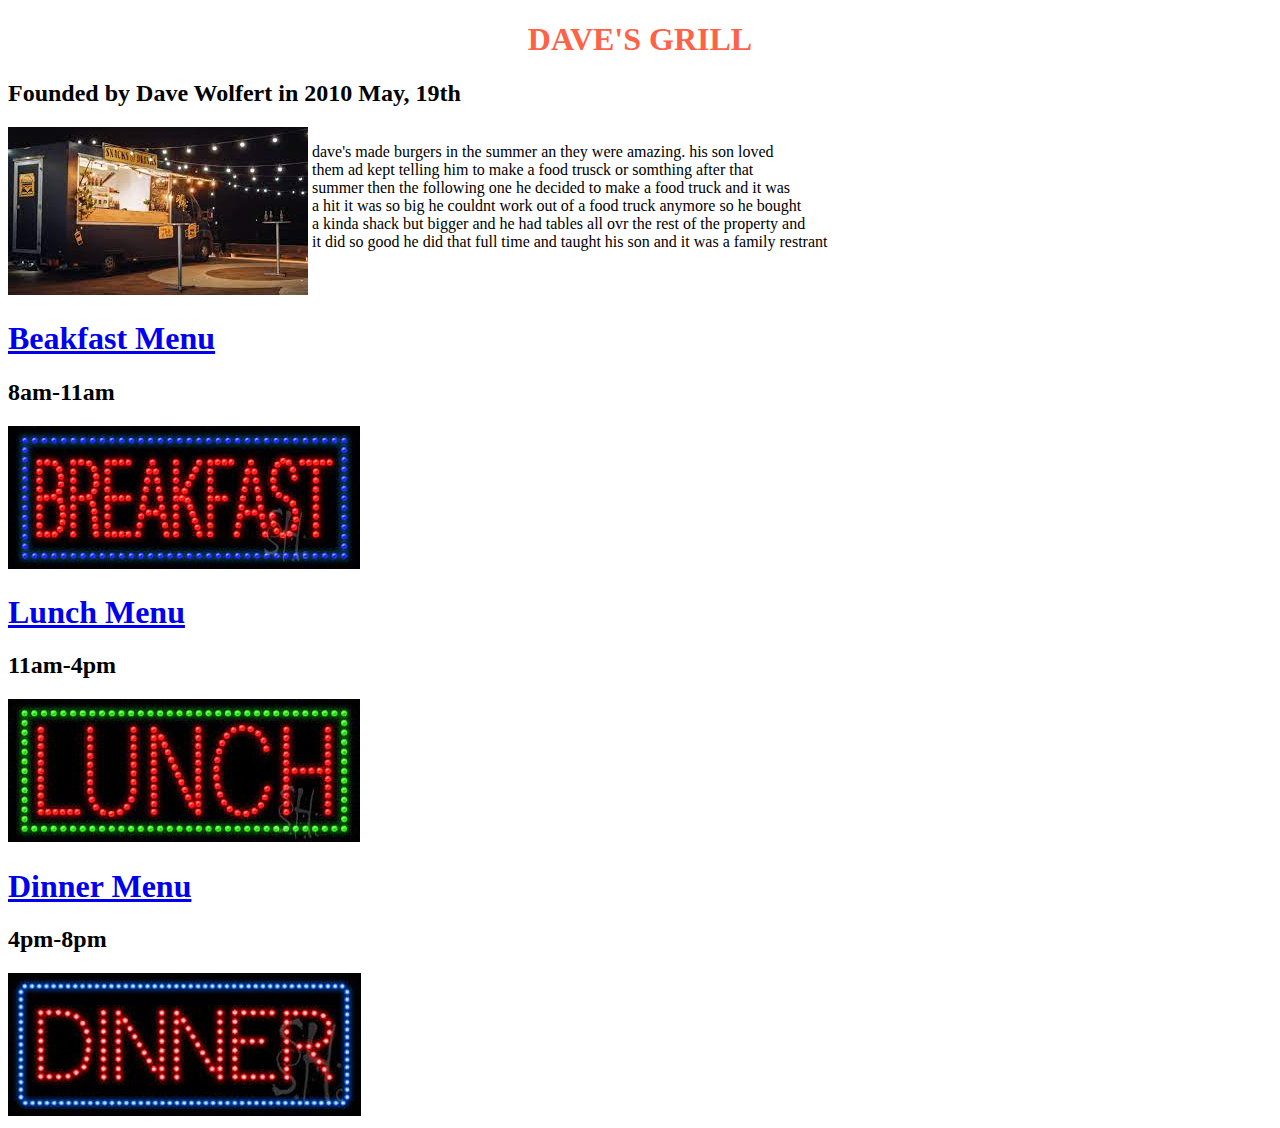
<file: index.html>
<!DOCTYPE html>
<html>
    <head>
        <title>
            Dave's Grill
        </title>
        <link rel="stylesheet" href="style.css">
    </head>
    
    <body>
        <h1 class="top">
            DAVE'S GRILL
        </h1>
        <h2>
            Founded by Dave Wolfert in 2010 May, 19th 
        </h2>
        <img src="images/truck.jpg" alt="">
        <p>
            dave's made burgers in the summer an they were amazing. his son loved <br>
             them ad kept telling him to make a food trusck or somthing after that <br>
             summer then the following one he decided to make a food truck and it was <br>
              a hit it was so big he couldnt work out of a food truck anymore so he bought <br> 
              a kinda shack but bigger and he had tables all ovr the rest of the property and <br>
               it did so good he did that full time and taught his son and it was a family restrant <br>
        </p>

        <h1 class="break">
            <a href="Breakfast.html">Beakfast Menu</a>
        </h1>
        <h2>
            8am-11am
        </h2>

        <img src="images/break.jpg" alt="">

        <h1 class="break">
            <a href="lunch.html">Lunch Menu</a>
        </h1>
        <h2>
            11am-4pm
        </h2>

        <img src="images/lunch.jpg" alt="">

        <h1 class="break">
            <a href="dinner.html">Dinner Menu</a>
        </h1>

        <h2>
            4pm-8pm
        </h2>

        <img src="images/dinner.jpg" alt="">
    </body>










</Html>
</file>
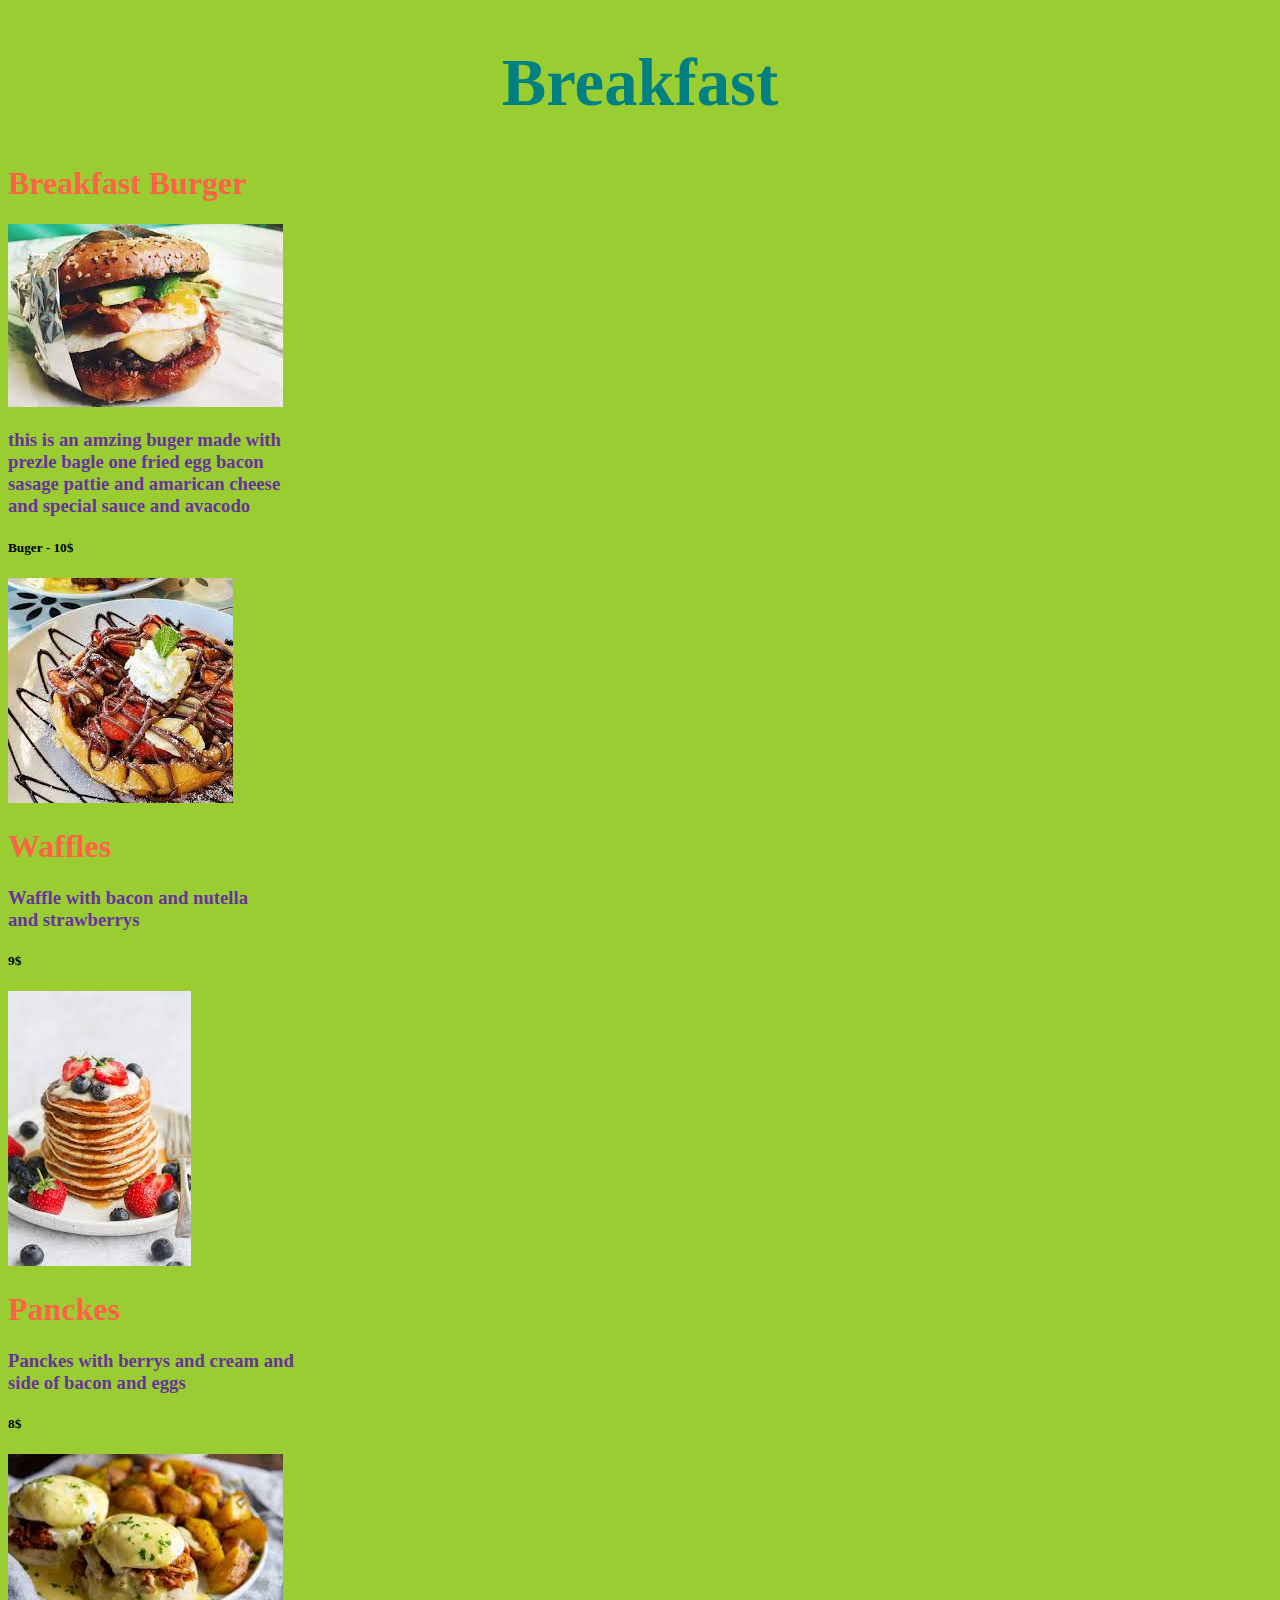
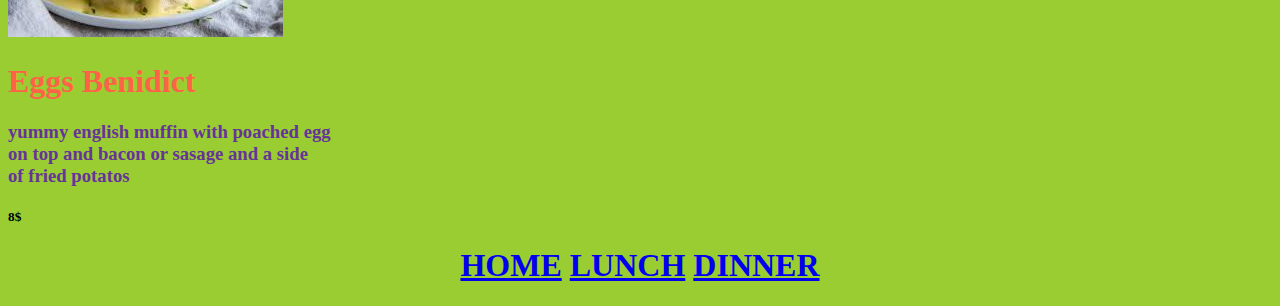
<file: Breakfast.html>
<!DOCTYPE html>
<html>
    <head>
        <title>
            Breakfast 
        </title>
        
        <link rel="stylesheet" href="style.css">
    </head>
    
    <body class="breakfast">
        <h1 class="food">
            Breakfast
        </h1>
        <h1 >
            Breakfast Burger
        </h1>
        <img src="images/BB.jpg" alt="">
        <h3>
            this is an amzing buger made with <br>
            prezle bagle one fried egg bacon <br>
            sasage pattie and amarican cheese <br>
            and special sauce and avacodo <br>
        </h3>
        <h5>
            Buger - 10$ <br>
            
        </h5>
        <img src="images/waff.jpg" alt="">
        <h1>
            Waffles 
        </h1>
        <h3>
            Waffle with bacon and nutella <br>
            and strawberrys 
        </h3>
        <h5>
            9$
        </h5>
        <img src="images/cake.jpg" alt="">
        <h1>
            Panckes
        </h1>
        <h3>
            Panckes with berrys and cream and <br>
            side of bacon and eggs 
        </h3>
        <h5>
            8$
        </h5>
        <img src="images/egg.jpg" alt="">
        <h1>
            Eggs Benidict 
        </h1>
        <h3>
            yummy english muffin with poached egg <br>
            on top and bacon or sasage and a side <br>
             of fried potatos
        </h3>
        <h5>
            8$
        </h5>
        <h1 class="NAV">
            <a href="index.html">HOME</a>
            <a href="lunch.html">LUNCH</a>
            <a href="dinner.html">DINNER</a>
        </h1>
        




    </body>







</html>
</file>
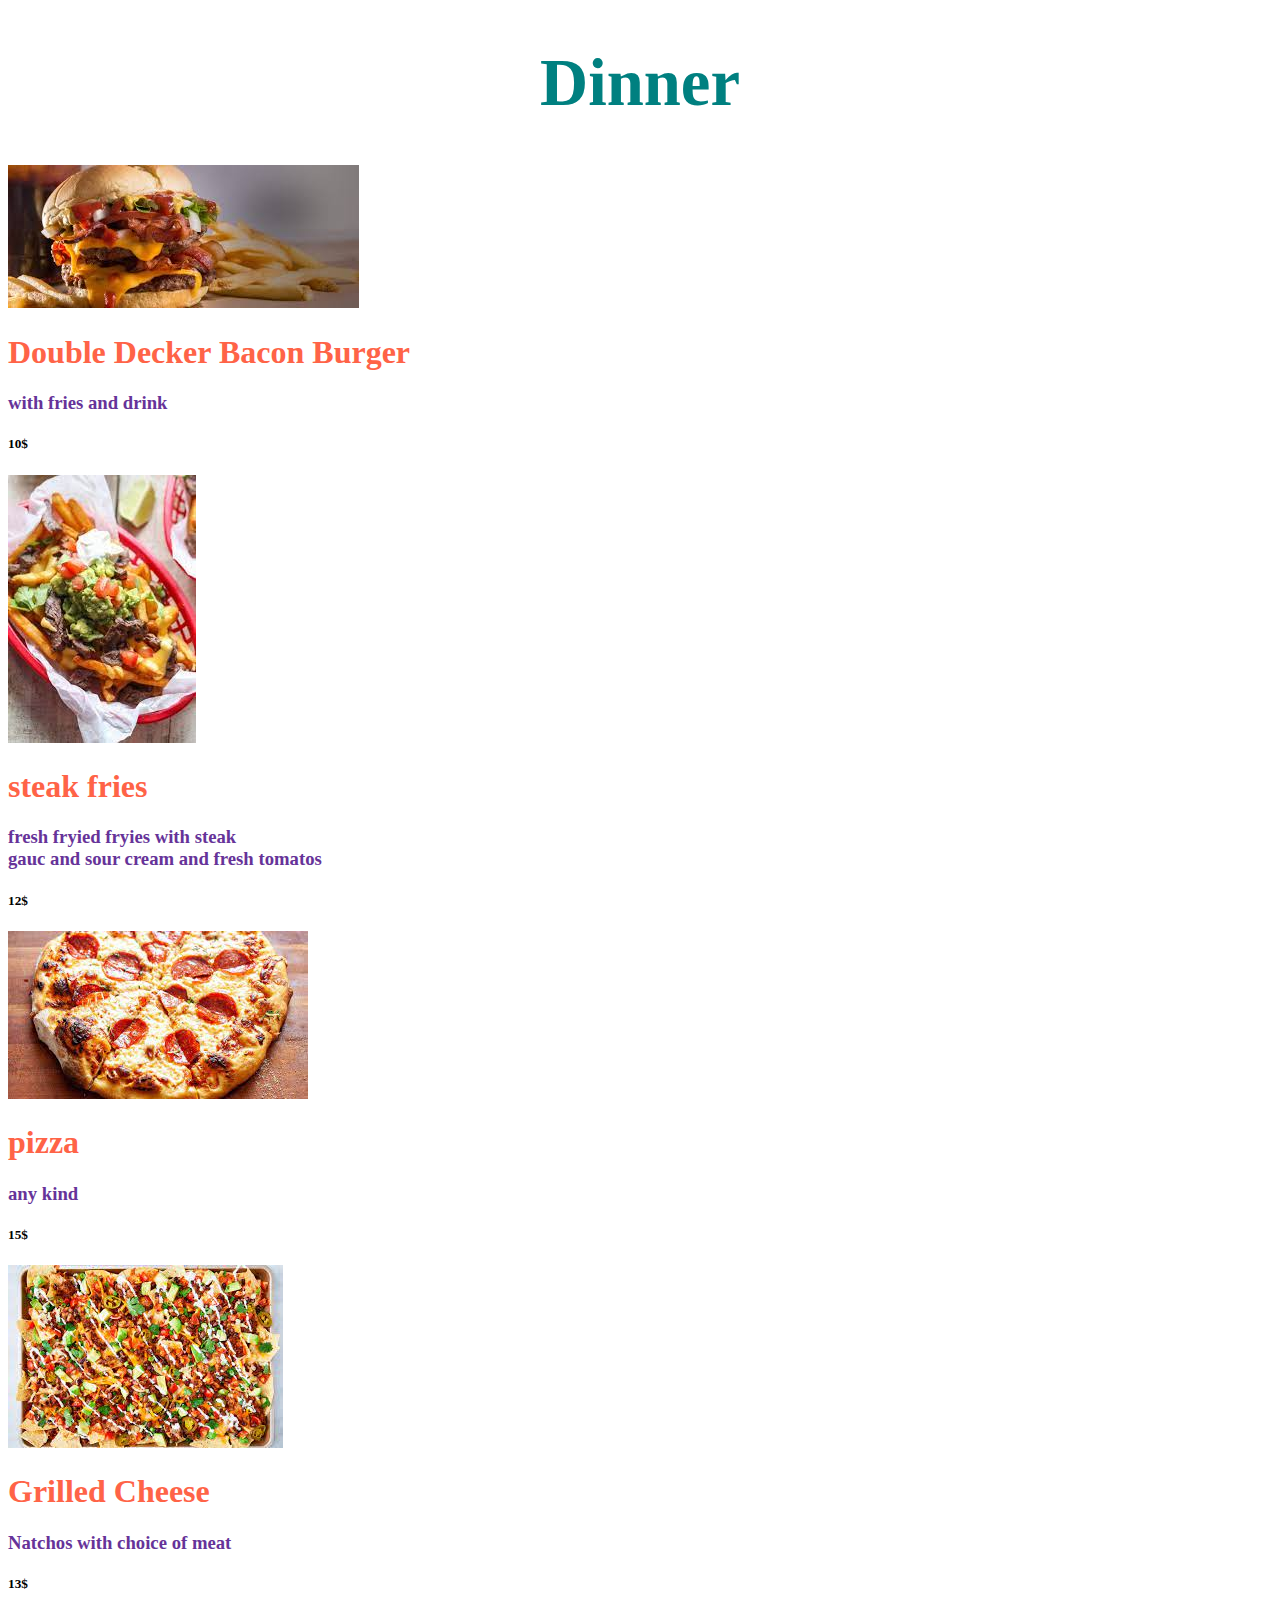
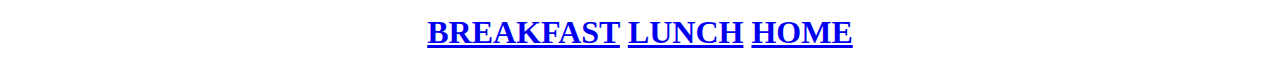
<file: dinner.html>
<!DOCTYPE html>
<html>
    <head>
        <title>
            Dinner
        </title>
        <link rel="stylesheet" href="style.css">
    </head>
    <body> 
        <h1 class="food">
            Dinner
        </h1>
        <img src="images/DDBB.jpg" alt="">
        <h1>
             Double Decker Bacon Burger
        </h1>
        <h3>
            with fries and drink
        </h3>
        <h5>
            10$
        </h5>
        <img src="images/Steak fries.jpg" alt="">
        <h1>
             steak fries 
        </h1>
        <h3>
            fresh fryied fryies with steak <br>
            gauc and sour cream and fresh tomatos <br>
        </h3>
        <h5>
            12$
        </h5>
        <img src="images/Pizza.jpg" alt="">
        <h1>
             pizza 
        </h1>
        <h3>
            any kind
        </h3>
        <h5>
            15$
        </h5>
        <img src="images/Natchos.jpg" alt="">
        <h1>
             Grilled Cheese
        </h1>
        <h3>
           Natchos with choice of meat 
        </h3>
        <h5>
            13$
        </h5>
        <h1 class="NAV">
            <a href="Breakfast.html">BREAKFAST</a>
            <a href="lunch.html">LUNCH</a>
            <a href="index.html">HOME</a>
        </h1>

    </body>


</html>
</file>
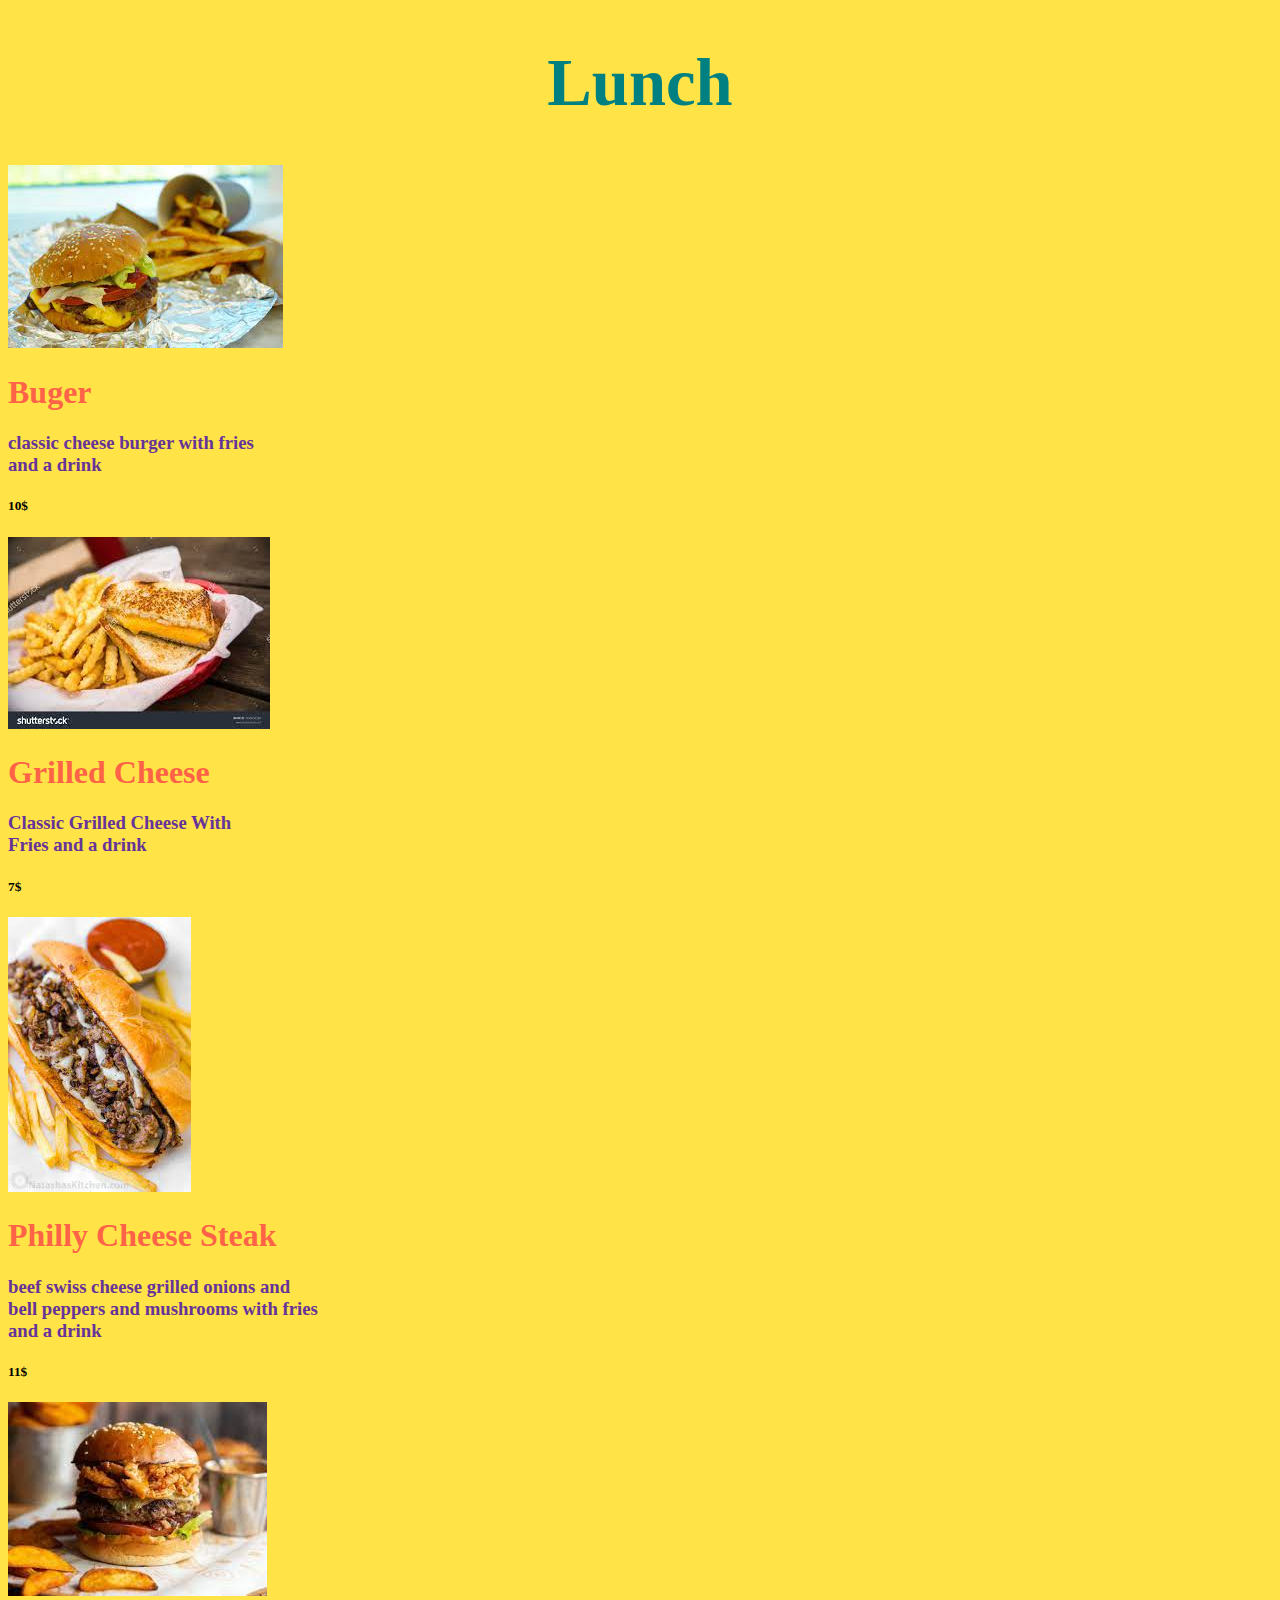
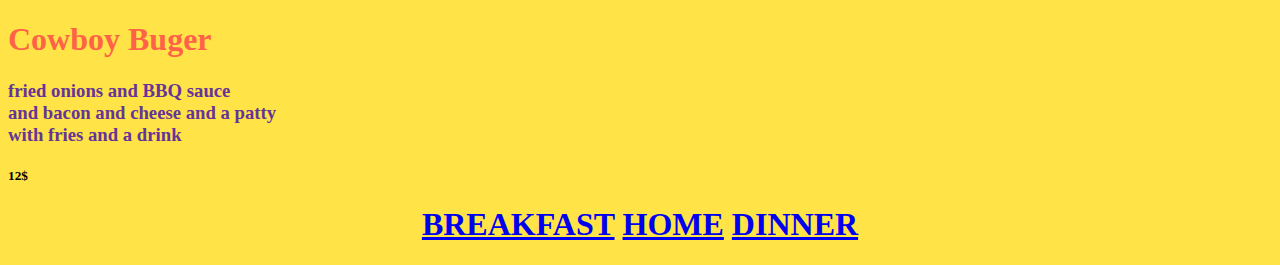
<file: lunch.html>
<!DOCTYPE html>
<html>
    <head>
        <title>
            Lunch
        </title>
        <link rel="stylesheet" href="style.css">
    </head>
    <body class="lunch">
        <h1 class="food">
            Lunch
        </h1>
        <img src="images/LB.jpg" alt="">
        <h1>
            Buger 
        </h1>
        <h3>
            classic cheese burger with fries  <br>
            and a drink
        </h3>
        <h5>
            10$
        </h5>
        <img src="images/GC.jpg" alt="">
        <h1>
             Grilled Cheese
        </h1>
        <h3>
            Classic Grilled Cheese With <br>
             Fries and a drink
        </h3>
        <h5>
            7$
        </h5>
        <img src="images/PCS.jpg" alt="">
        <h1>
             Philly Cheese Steak
        </h1>
        <h3>
            beef swiss cheese grilled onions and <br>
             bell peppers and mushrooms with fries <br>
              and a drink
        </h3>
        <h5>
            11$
        </h5>
        <img src="images/CBB.jpg" alt="">
        <h1>
            Cowboy Buger  
        </h1>
        <h3>
            fried onions and BBQ sauce <br>
            and bacon and cheese and a patty <br>
            with fries and a drink  
        </h3>
        <h5>
            12$
        </h5>
        <h1 class="NAV">
            <a href="Breakfast.html">BREAKFAST</a>
            <a href="index.html">HOME</a>
            <a href="dinner.html">DINNER</a>
        </h1>



    </body>



</html>
</file>
<file: style.css>
.top{
    text-align: center;
  
}
h3{
    color: rebeccapurple;
}
.break{
    text-align: left;
}
p{
    display: inline-block;
    vertical-align: top;
}
.food{
    text-align: center;
    font-size: 50pt;
    color: teal;
}
h1{
    color: tomato;
}
.breakfast{
    background-color: yellowgreen;
}
.NAV{
    text-align: center;
}
.lunch{
    background-color: rgb(255, 227, 71);
}
</file>
